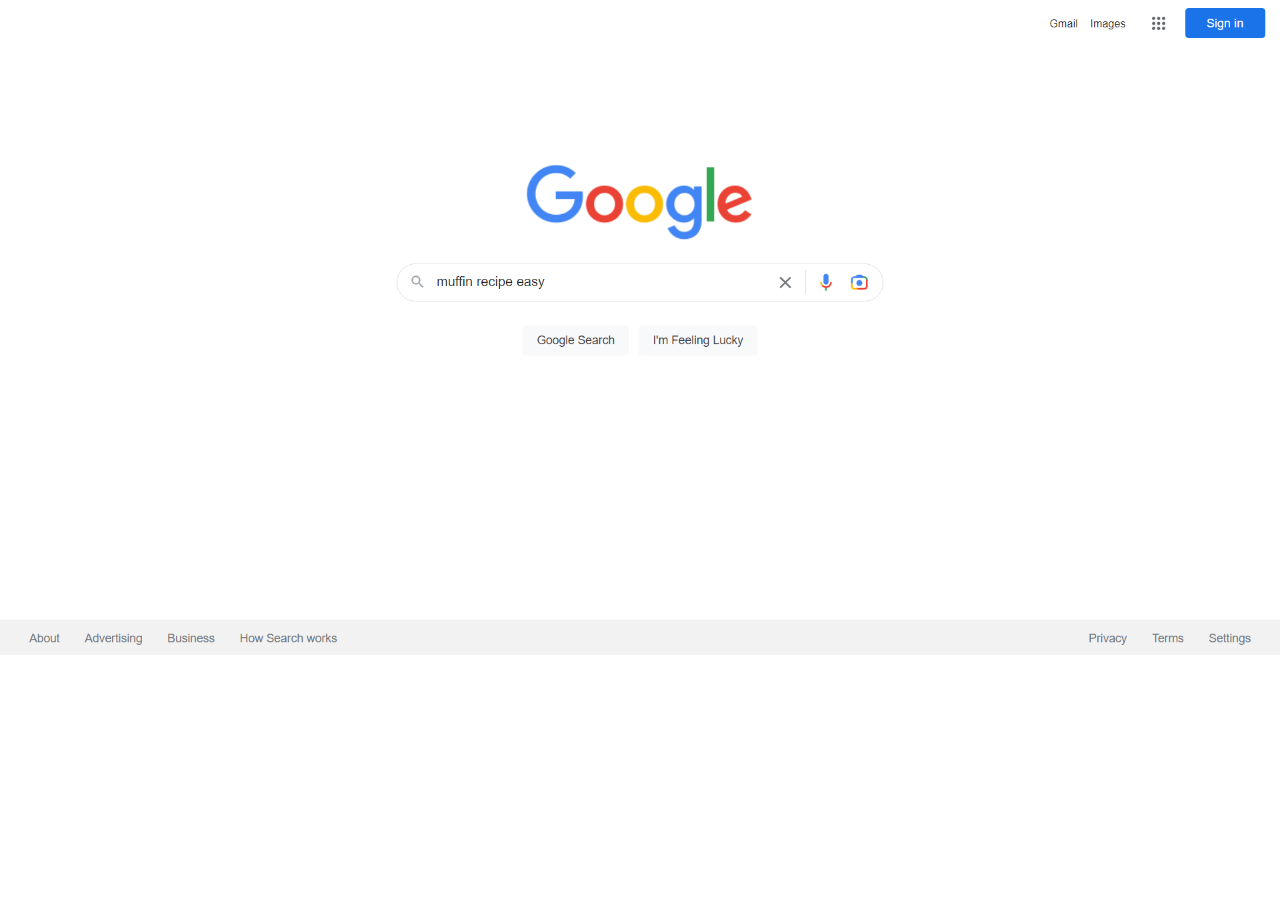
<file: index.html>
<!DOCTYPE html>
<html lang="en">
<head>
    <meta charset="UTF-8">
    <meta http-equiv="X-UA-Compatible" content="IE=edge">
    <meta name="viewport" content="width=device-width, initial-scale=1.0">
    <link rel="stylesheet" href="style.css">
    <title>Politics of Code</title>
</head>
<body>
    <img class="google" src="images/bg_1.png">

    <!-- button containing hyperlink to main page -->
    <button Style="background-color:white">
        <a href="main.html">-ENTER-</a>
    </button>

</body>
</html>
</file>
<file: style.css>
*{
    margin: 0;
    padding: 0;
    border: 0;
}
.google{
    margin-top: 0%;
    height: 100%;
    width: 100%;  
}
/* constructing the button */
button{
    font-size: 27px;
    margin-left: -59.1%;
    margin-top: 25.5%;
    position: absolute;
    border-width: 1px;
    border-color: rgb(96, 91, 91);
    padding: 0px 8px;
    opacity: 0;
}
/* attributes for loading screen (transition screen with gif) */
.loader{
    position: absolute;
    background-color: black;
    width: 100%;
    height: 100vh;
    z-index: 99;
    left: 0%;
    transition: .7s;
  }
.portal{
    height: 100%;
    width: 100%;  
  }
div{
    display: flex;
    align-items: center;
    justify-content: center;
    font-weight: bold;
    font-family: big john;
    width: 100%;
    height: 100vh;
}
/* customize attributes for text */
h1{
    font-size: 80px;
    background: #eee;
    padding: 8px 24px;
    border-radius: 16px;
}
h2{
    font-size: 60px;
    background: #eee;
    padding: 8px 24px;
    border-radius: 16px;
}
/* customize attributes for each div panel for internet searches */
div:nth-child(2){
    background-image: url(images/bg_2.jpg);
    background-size: cover;
    background-attachment: fixed;
}
div:nth-child(3){
    background-color: black;
}
div:nth-child(4){
    background-size: cover;
    height: 400px;
    background-image: url(images/bg_3.jpg);
    background-attachment: fixed;
}
div:nth-child(5){
    background-color: black;
}
div:nth-child(6){
    background-size: cover;
    height: 400px;
    background-image: url(images/bg_4.jpg);
    background-attachment: fixed;
}
div:nth-child(7){
    background-color: black;
}
div:nth-child(8){
    background-size: cover;
    height: 400px;
    background-image: url(images/bg_5.jpg);
    background-attachment: fixed;
}
div:nth-child(9){
    background-color: black;
}
div:nth-child(10){
    background-size: cover;
    height: 400px;
    background-image: url(images/bg_6.png);
    background-attachment: fixed;
}
div:nth-child(11){
    background-color: black;
}
div:nth-child(12){
    background-size: cover;
    height: 400px;
    background-image: url(images/bg_7.jpg);
    background-attachment: fixed;
}
div:nth-child(13){
    background-color: black;
}
div:nth-child(14){
    background-size: cover;
    height: 400px;
    background-image: url(images/bg_8.jpg);
    background-attachment: fixed;
}
div:nth-child(15){
    background-color: black;
}
div:nth-child(16){
    background-size: cover;
    height: 400px;
    background-image: url(images/bg_9.jpg);
    background-attachment: fixed;
}
div:nth-child(17){
    background-color: black;
}
div:nth-child(18){
    background-size: cover;
    height: 400px;
    background-image: url(images/bg_10.jpg);
    background-attachment: fixed;
}
div:nth-child(19){
    background-color: black;
}
div:nth-child(20){
    background-size: cover;
    height: 400px;
    background-image: url(images/bg_11.jpg);
    background-attachment: fixed;
}
</file>
